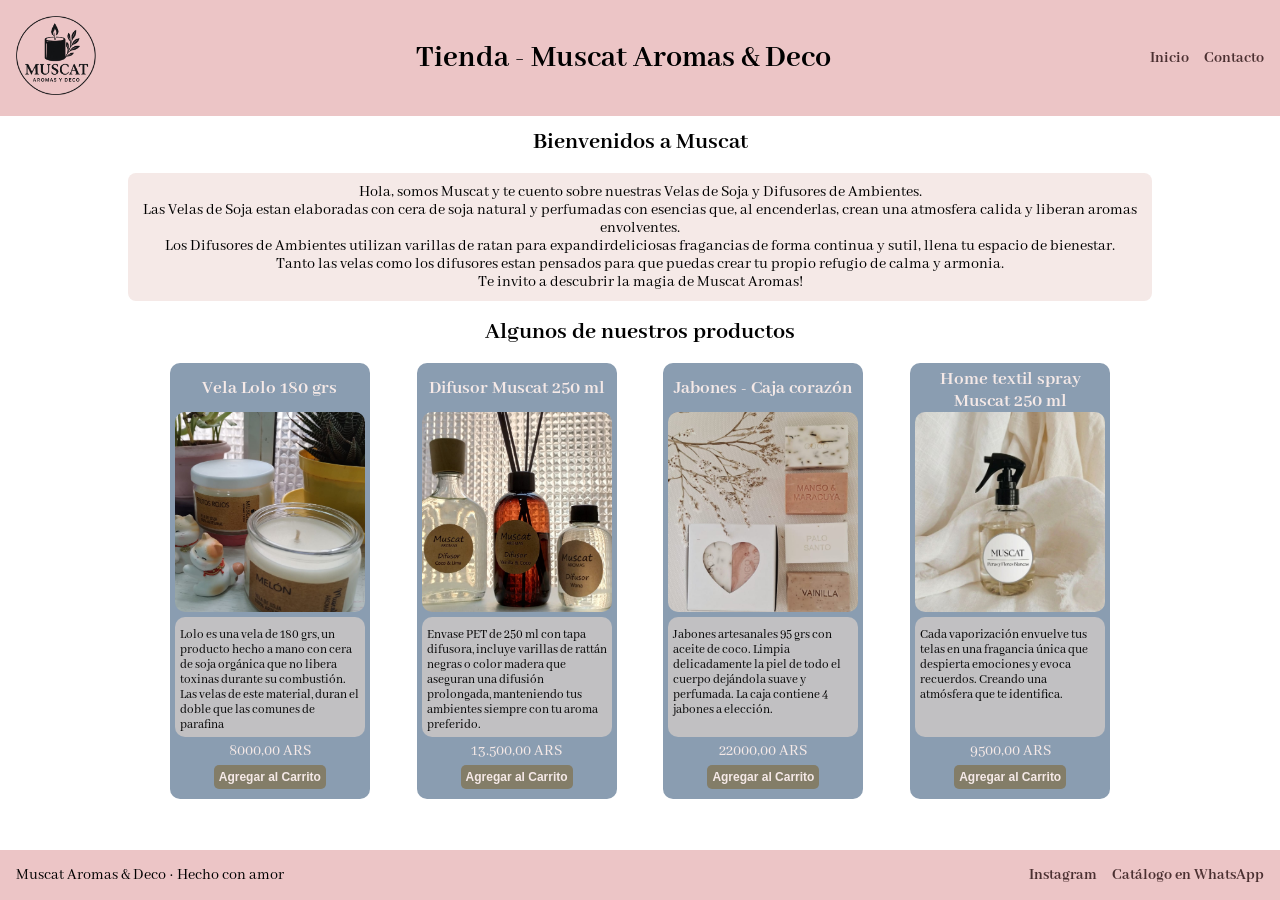
<file: index.html>
<!DOCTYPE html>
<html lang="es">
<head>
    <meta charset="UTF-8">
    <meta name="viewport" content="width=device-width, initial-scale=1.0">
    <title>Tienda - Muscat Aromas & Deco</title>
    <link rel="preconnect" href="https://fonts.googleapis.com">
    <link rel="preconnect" href="https://fonts.gstatic.com" crossorigin>
    <link href="https://fonts.googleapis.com/css2?family=Abhaya+Libre:wght@400;500;600;700;800&family=Baskervville:ital,wght@0,400..700;1,400..700&family=Cinzel:wght@400..900&family=Cormorant+Garamond:ital,wght@0,300..700;1,300..700&display=swap" rel="stylesheet">
    <link rel="stylesheet" href="./css/style.css"/>

</head>
<body>
    <header>
        <div class="div-header-logo">
            <a class="header-logo" href="./index.html">
                <img class="logo" src="./img/muscat.png" alt="Logo Muscat"> 
            </a>
        </div>
        <h1>Tienda - Muscat Aromas & Deco </h1>
        <nav class="header-nav">
            <ul>
                <li><a href="./index.html">Inicio</a></li>
                <li><a href="./pages/contacto.html">Contacto</a></li>
            </ul>
        </nav>
    </header>
    <main>
        <section>
            <h2>Bienvenidos a Muscat</h2>
            <div class="contenedor-principal">
                <p>Hola, somos Muscat y te cuento sobre nuestras Velas de Soja y Difusores de Ambientes.</p>
                <p>Las Velas de Soja estan elaboradas con cera de soja natural y perfumadas con esencias que, al encenderlas, crean una atmosfera calida y liberan aromas envolventes.</p>
                <p>Los Difusores de Ambientes utilizan varillas de ratan para expandirdeliciosas fragancias de forma continua y sutil, llena tu espacio de bienestar.</p>
                <p>Tanto las velas como los difusores estan pensados para que puedas crear tu propio refugio de calma y armonia.</p>
                <p>Te invito a descubrir la magia de Muscat Aromas!</p>
            </div> 
        </section>
        <section >
            <h2>Algunos de nuestros productos</h2>
            <div class="div-tarjetas">
                <article>
                    <h3>Vela Lolo 180 grs</h3>
                    <img src="./img/vela_lolo.jpg" alt="Imagen de Vela LOLO">
                    <div class="div-tarjeta-descripcion">
                        <p>Lolo es una vela de 180 grs, un producto hecho a mano con cera de soja orgánica que no libera toxinas durante su combustión. </p>
                        <p>Las velas de este material, duran el doble que las comunes de parafina</p>
                    </div>
                    <div class="div-targeta-footer">
                        <p>8000,00 ARS</p>
                        <button class="btn btn-secondary">Agregar al Carrito</button>
                    </div>
                </article>
                <article>
                    <h3>Difusor Muscat 250 ml</h3>
                    <img src="./img/difusor_muscat.jpg" alt="Imagen de difusor Muscat">
                    <div class="div-tarjeta-descripcion">
                        <p>Envase PET de 250 ml con tapa difusora, incluye varillas de rattán negras o color madera que aseguran una difusión prolongada, manteniendo tus ambientes siempre con tu aroma preferido.</p>
                    </div>
                    <div class="div-targeta-footer">
                        <p>13.500,00 ARS</p> 
                        <button class="btn btn-secondary">Agregar al Carrito</button>
                    </div>
                </article>
                <article>
                    <h3>Jabones - Caja corazón</h3>
                    <img src="./img/box_jabones.jpg" alt="Imagen de Box Jabones">
                    <div class="div-tarjeta-descripcion">
                        <p>Jabones artesanales 95 grs con aceite de coco. Limpia delicadamente la piel de todo el cuerpo dejándola suave y perfumada. La caja contiene 4 jabones a elección.</p>
                    </div>
                    <div class="div-targeta-footer">
                        <p>22000,00 ARS</p>
                        <button class="btn btn-secondary">Agregar al Carrito</button>
                    </div>
                </article>
                <article>
                    <h3>Home textil spray Muscat 250 ml</h3>
                    <img src="./img/spray2.jpeg" alt="Imagen de Spray Muscat">
                    <div class="div-tarjeta-descripcion">
                        <p>Cada vaporización envuelve tus telas en una fragancia única que despierta emociones y evoca recuerdos. Creando una atmósfera que te identifica. </p>
                    </div>
                    <div class="div-targeta-footer">
                        <p>9500,00 ARS</p>
                        <button class="btn btn-secondary">Agregar al Carrito</button>
                    </div>
                </article>                
            </div>
        </section>

    </main>
    <footer>
        <p>Muscat Aromas & Deco · Hecho con amor</p>
        <nav class="footer-nav">
            <ul>
                <li><a href="https://www.instagram.com/aromas.muscat/" target="_blank">Instagram</a></li>
                <li><a href="https://wa.me/c/31404884787349"  target="_blank">Catálogo en WhatsApp</a></li>
            </ul>
        </nav>
    </footer>
    
</body>
</html>
</file>
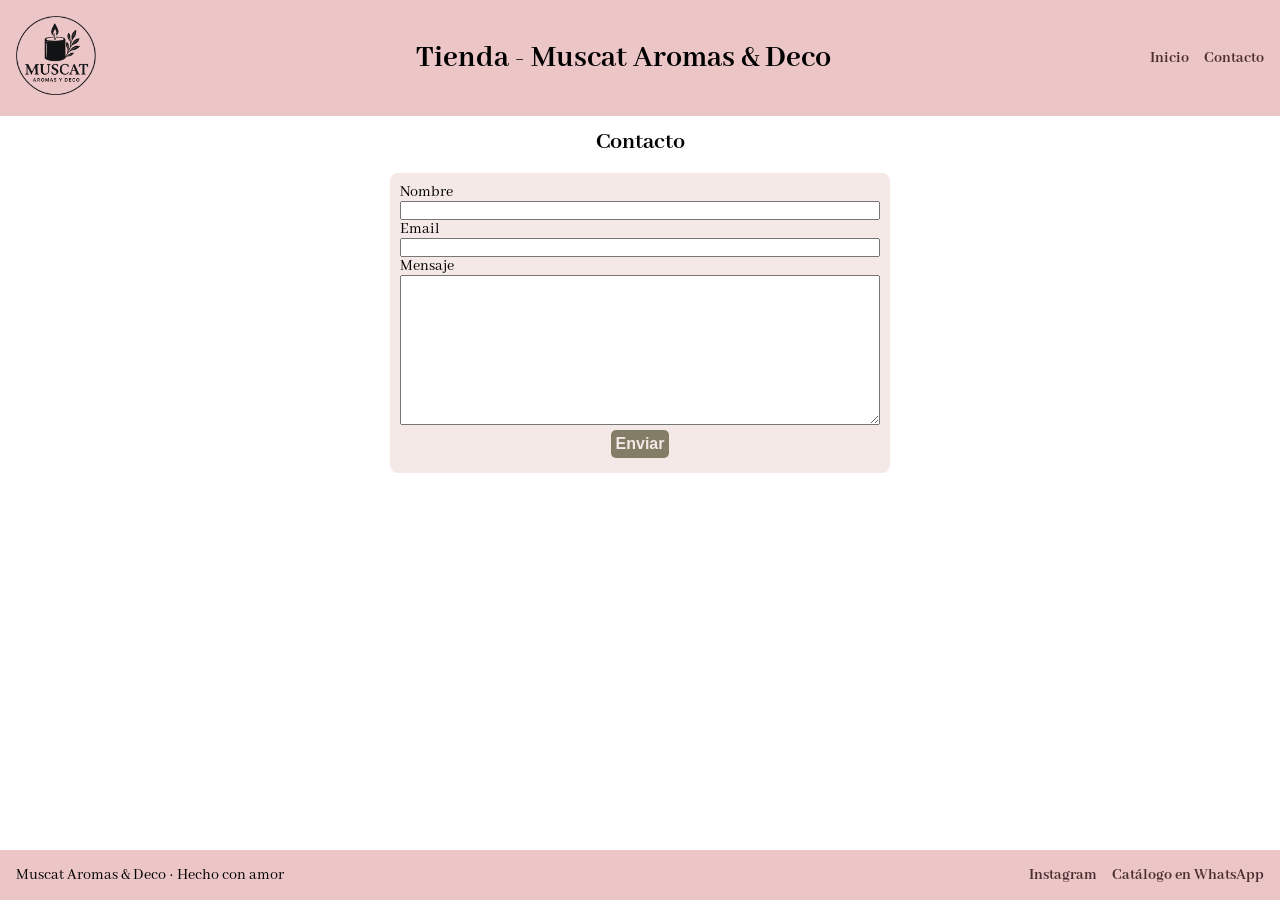
<file: pages/contacto.html>
<!DOCTYPE html>
<html lang="en">
<head>
    <meta charset="UTF-8">
    <meta name="viewport" content="width=device-width, initial-scale=1.0">
    <title>Contacto - Muscat Aromas & Deco</title>
    <link rel="preconnect" href="https://fonts.googleapis.com">
    <link rel="preconnect" href="https://fonts.gstatic.com" crossorigin>
    <link href="https://fonts.googleapis.com/css2?family=Abhaya+Libre:wght@400;500;600;700;800&family=Baskervville:ital,wght@0,400..700;1,400..700&family=Cinzel:wght@400..900&family=Cormorant+Garamond:ital,wght@0,300..700;1,300..700&display=swap" rel="stylesheet">
    <link rel="stylesheet" href="../css/style.css"/>
</head>
<body>
    
</body>    
    <header>
        <div class="div-header-logo">
            <a class="header-logo" href="../index.html">
                <img class="logo" src="../img/muscat.png" alt="Logo Muscat"> 
            </a>
        </div>
        <h1>Tienda - Muscat Aromas & Deco </h1>
        <nav class="header-nav">
            <ul>
                <li><a href="../index.html">Inicio</a></li>
                <li><a href="./contacto.html">Contacto</a></li>
            </ul>
        </nav>
    </header>
    <main>
        <section>
            <h2>Contacto</h2>
            <form class="contenedor-principal form-contacto" action="https://formspree.io/f/xljrqyqr" method="POST">

                <label for="nombre">Nombre</label>
                <input type="text"
                    id="nombre"
                    name="nombre"
                    required
                >

                <label for="email">Email</label>
                <input
                    type="email"
                    id="email"
                    name="email"
                    required
                >

                <label for="mensaje">Mensaje</label>
                <textarea
                    id="mensaje"
                    name="mensaje"
                    required
                ></textarea>

                <button class="btn" type="submit">Enviar</button>

            </form>            
        </section>
    </main>
    <footer>
        <p>Muscat Aromas & Deco · Hecho con amor</p>
        <nav class="footer-nav">
            <ul>
                <li><a href="https://www.instagram.com/aromas.muscat/" target="_blank">Instagram</a></li>
                <li><a href="https://wa.me/c/31404884787349"  target="_blank">Catálogo en WhatsApp</a></li>
            </ul>
        </nav>
    </footer>

</html>
</file>
<file: css/style.css>
* {
  margin: 0;
  padding: 0;
  box-sizing: border-box;
}

html {
  font-size: 62.5%;
}

body {
    font-family: "Abhaya Libre", sans-serif;
    font-size: 1.6rem;
    background-color: #ffffff;
    display: flex;
    flex-direction: column;
    min-height: 100vh;
}
header, footer{
    display: flex;
    flex-direction: row;
    flex-wrap: wrap;
    align-items: center;
    justify-content: space-between;
    background-color: #ecc5c6;
    padding: 1.6rem;
}
main{
    flex: 1;
}

.footer-nav ul, .header-nav ul{
    display: flex;
    flex-wrap: wrap;
    gap: 1.5rem;
    list-style: none;
}

.header-logo, 
.header-nav a,
.footer-nav a  {
    color: #4b3031;
    text-decoration: none;
    font-weight: bold;

}


.logo{
    width: 8rem;
}




h2 {
    padding-top: 0.5em;
    text-align: center;
    padding-bottom: 0.5em;
}

h3 {
    text-align: center;
}

.contenedor-principal{
    text-align: center;
    background-color: #f5e9e7;
    padding: 1rem;
    width: 80%;
    border-radius: 0.8rem;
    margin: 0.5rem;
}

.form-contacto{
    max-width: 50rem;
}

section 
{
    display: flex;
    flex-direction: column;
    align-items: center;
 
}

.div-tarjetas {
    display: flex;
    flex-flow: row wrap;
    justify-content: space-evenly;
    width: 80%;

}

.div-tarjetas article {
    display: flex;
    flex-direction: column;
    justify-content: space-between;
    width: 20rem;
    background-color: #8a9db1;
    color: #f5e9e7;
    gap: 0.5rem;
    padding: 0.5rem;
    margin: 0.5rem;
    border-radius: 1rem;
    overflow: hidden;

}
.div-tarjetas article h3{
    height: 2.1em;
    align-content: center;
}

.div-tarjetas article img{
    width: 100%;
    height: 20rem;
    object-fit: cover;
    border-radius: 1rem;
}

.div-tarjeta-descripcion{
    height: 12rem;
    overflow: hidden;
    text-overflow: ellipsis;

    background-color: #c1c0c2;
    color: #000000;
    font-size: 0.8em;
    border-radius: 1rem;
    padding: 1rem 0.5rem;

}


.btn {
  border: none;
  background-color: #837d68;
  color: #f5e9e7;
  font-size: 1.6rem;
  font-weight: bold;
  padding: 0.5rem;
  border-radius: 0.5rem;
  width: fit-content;
  margin: 0.5rem;
}

.btn-secondary {
  font-size: 1.2rem;
  align-self: center;
}

.div-targeta-footer{
    display: flex;
    flex-direction: column;
}


.div-targeta-footer p{
    text-align: center;
}

form{
    display: flex;
    flex-flow: column;

}
form button{
    align-self: center;
}

label{
    text-align: left;
}

textarea{
    height: 15rem;
}

@media (max-width: 600px) {
   header, footer{
        flex-direction: column;
    }

    header h1{
        display: none;
    }
}
@media (max-width: 768px) {
    header h1{
        font-size: 1.7em;
    }
}
</file>
